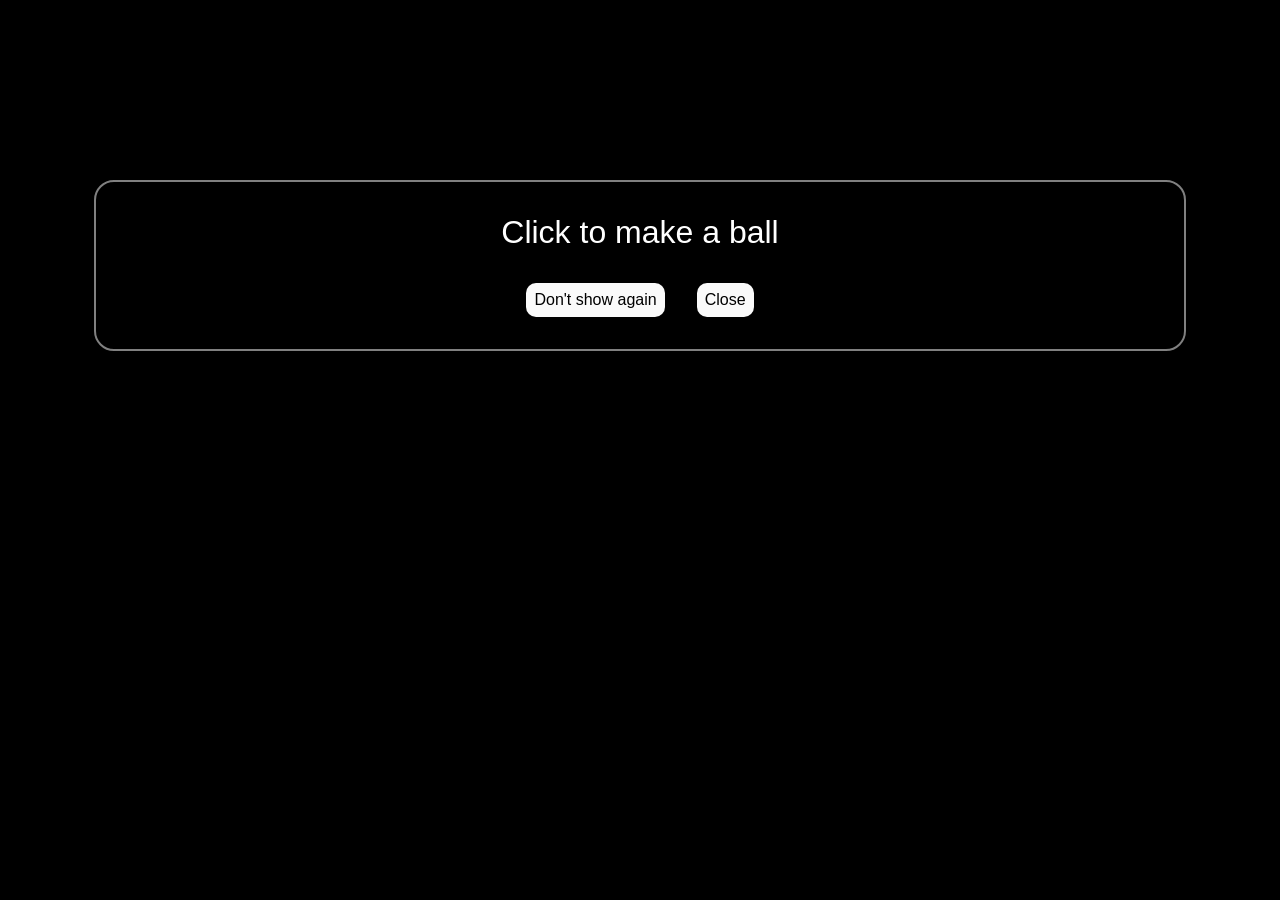
<file: 0/index.html>
<!DOCTYPE html>
<html lang="en">
<head>
  <meta charset="UTF-8">
  <meta name="viewport" content="width=device-width, initial-scale=1.0">
  <title>Document</title>
  <link rel="stylesheet" href="../global/style.css">
  <script defer type="module" src="app.js"></script>
  <script src="../global/popup.js"></script>
</head>
<body>
</body>
<script>
  popup('0', 'Click to make a ball')
</script>
</html>
</file>
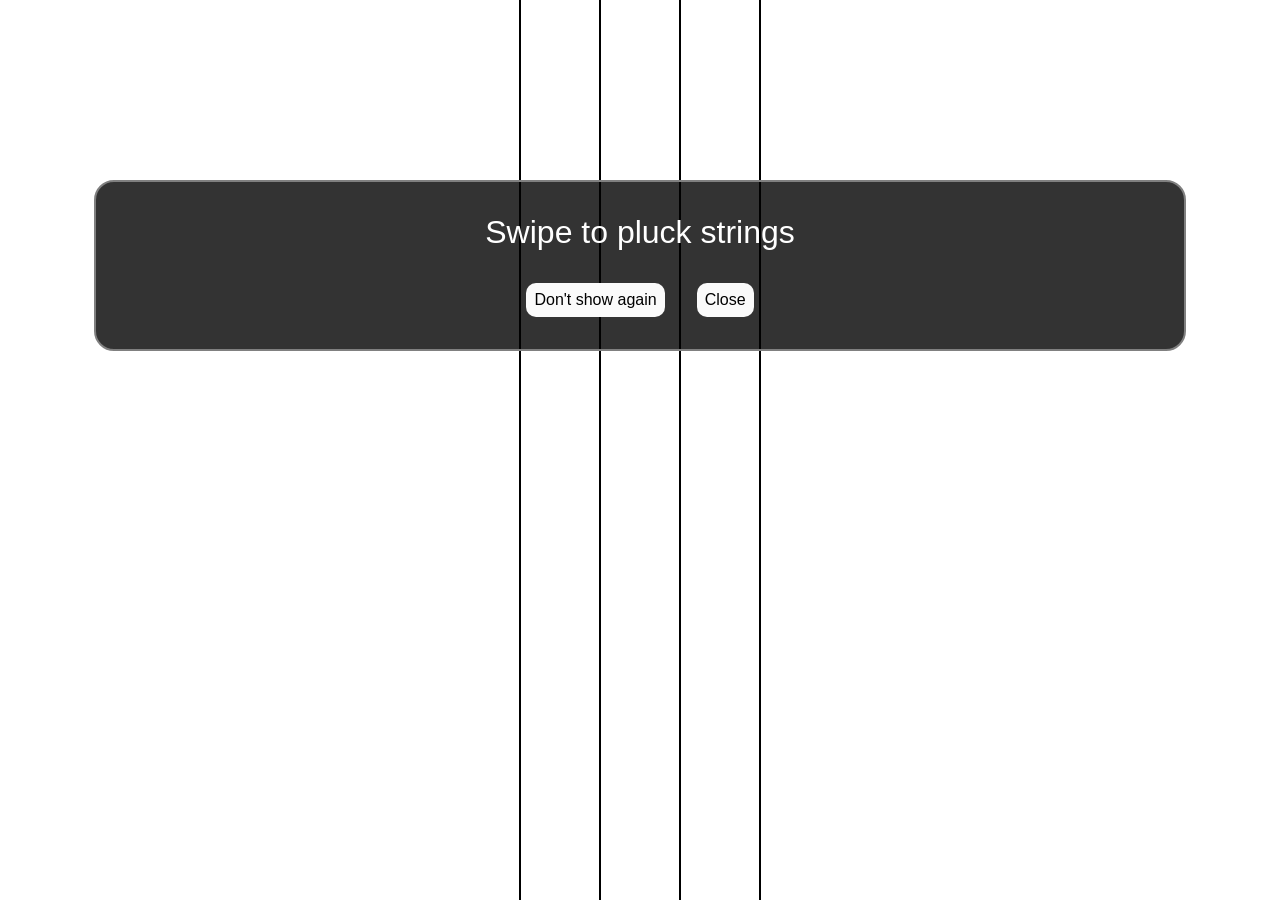
<file: 1/index.html>
<!DOCTYPE html>
<html lang="en">
<head>
  <meta charset="UTF-8">
  <meta name="viewport" content="width=device-width, initial-scale=1.0">
  <title>Document</title>
  <link rel="stylesheet" href="../global/style.css">
  <script defer type="module" src="app.js"></script>
  <script src="../global/popup.js"></script>
</head>
<body>
</body>
<script>
  popup('1', 'Swipe to pluck strings')
</script>
</html>
</file>
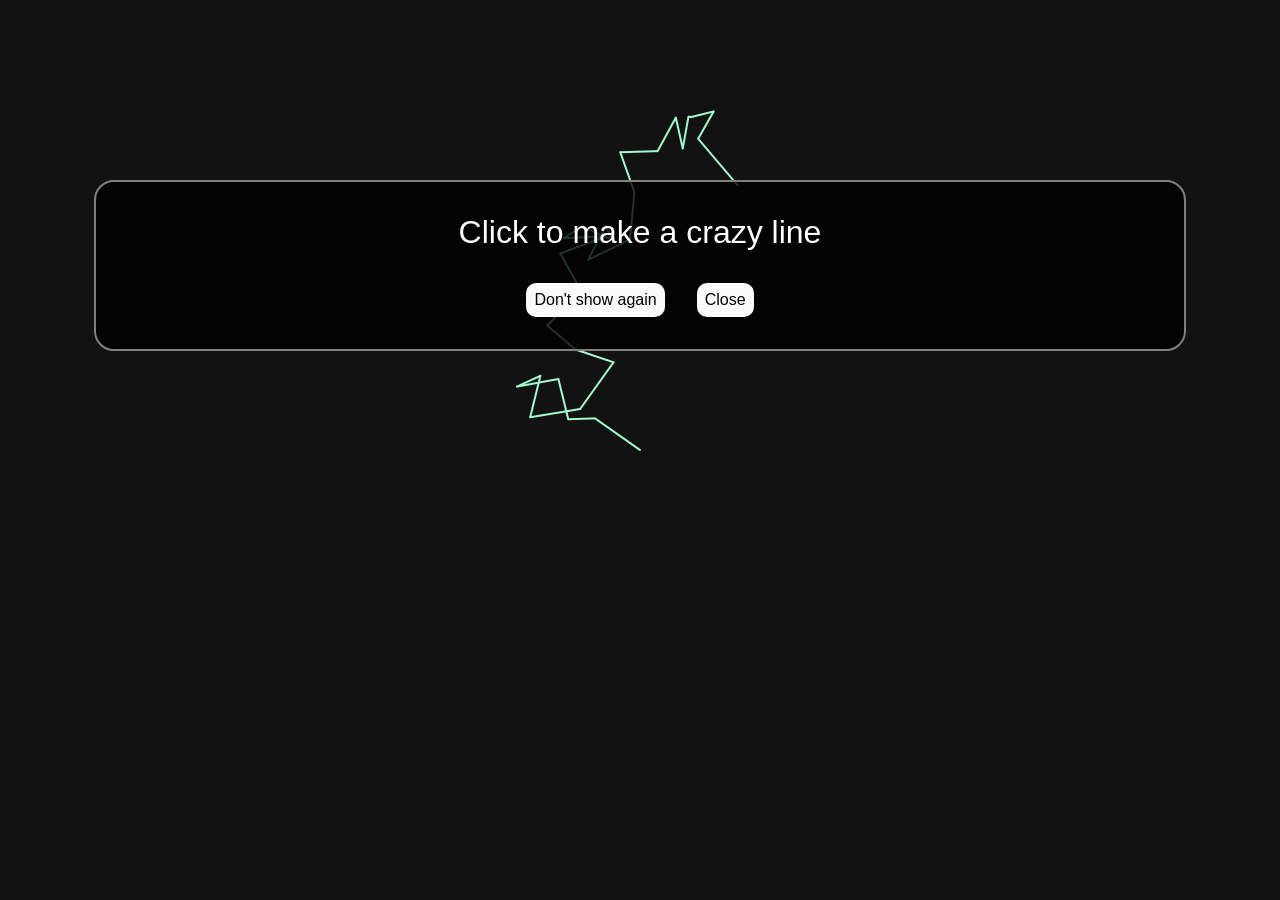
<file: 10/index.html>
<!DOCTYPE html>
<html lang="en">
<head>
  <meta charset="UTF-8">
  <meta name="viewport" content="width=device-width, initial-scale=1.0">
  <title>Document</title>
  <link rel="stylesheet" href="../global/style.css">
  <script defer type="module" src="app.js"></script>
  <script src="../global/popup.js"></script>
</head>
<body>
</body>
<script>
  popup('10', 'Click to make a crazy line')
</script>
</html>
</file>
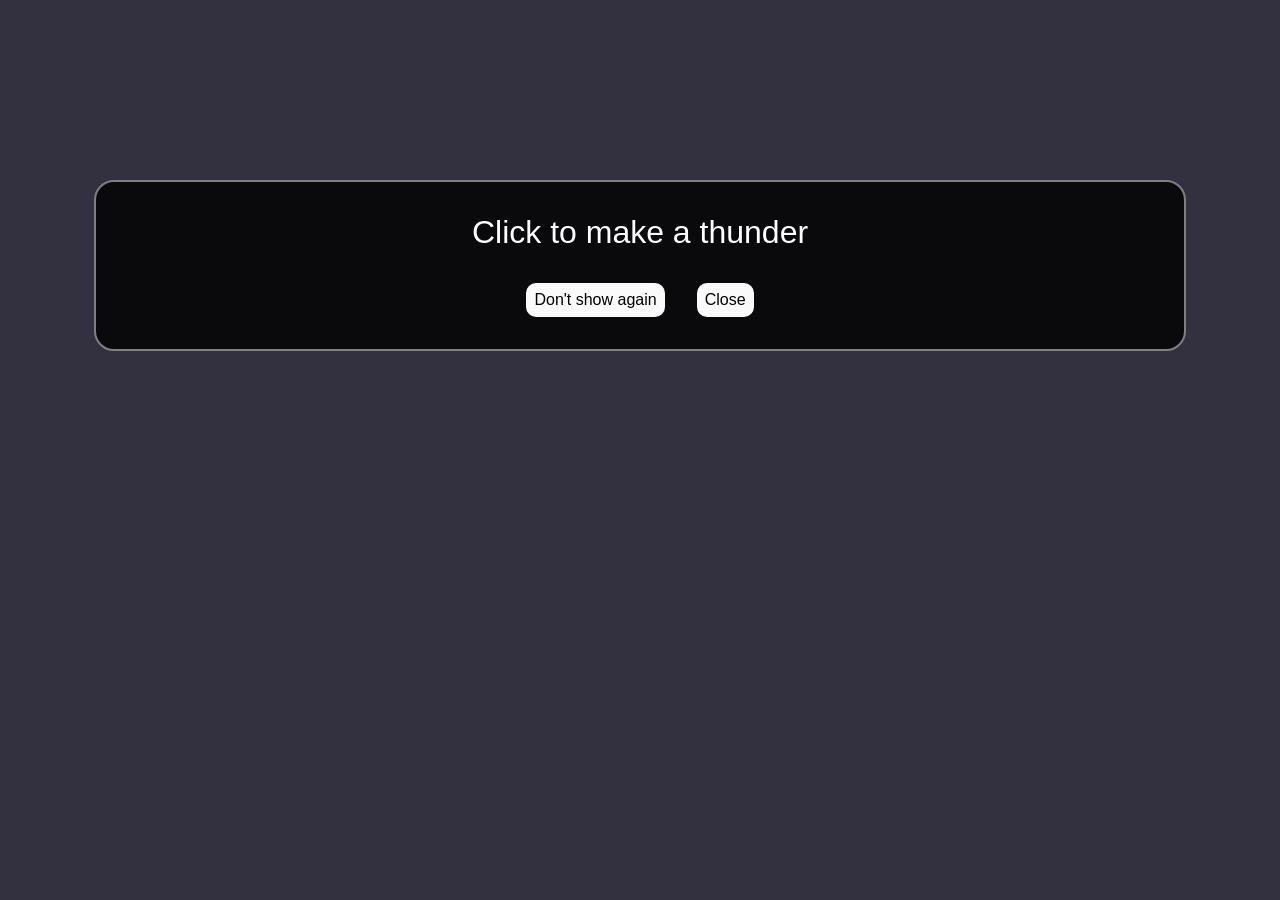
<file: 11/index.html>
<!DOCTYPE html>
<html lang="en">
<head>
  <meta charset="UTF-8">
  <meta name="viewport" content="width=device-width, initial-scale=1.0">
  <title>Document</title>
  <link rel="stylesheet" href="../global/style.css">
  <script defer type="module" src="app.js"></script>
  <script src="../global/popup.js"></script>
</head>
<body>
</body>
<script>
  popup('11', 'Click to make a thunder')
</script>
</html>
</file>
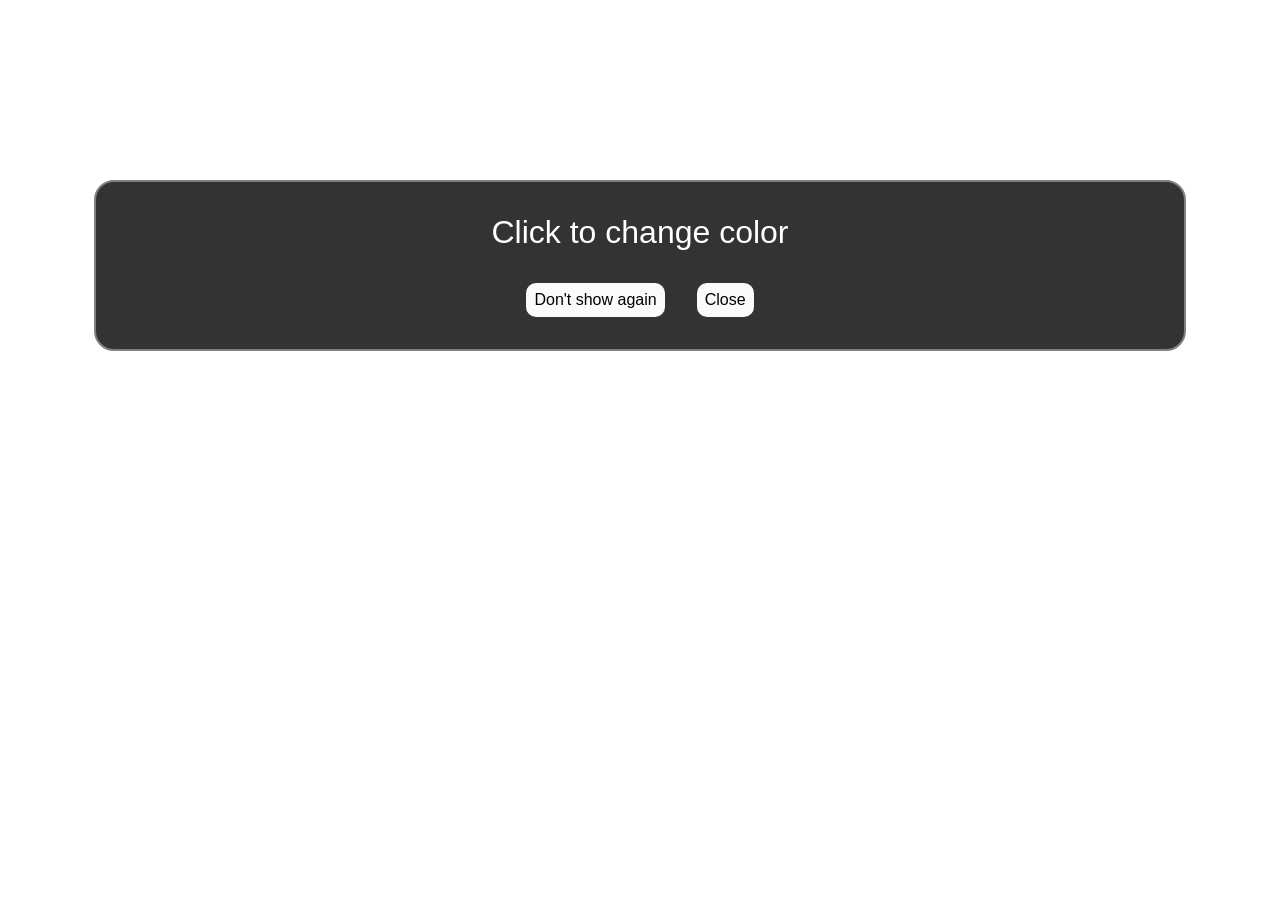
<file: 2/index.html>
<!DOCTYPE html>
<html lang="en">
<head>
  <meta charset="UTF-8">
  <meta name="viewport" content="width=device-width, initial-scale=1.0">
  <title>Document</title>
  <link rel="stylesheet" href="../global/style.css">
  <script defer type="module" src="app.js"></script>
  <script src="../global/popup.js"></script>
</head>
<body>
</body>
<script>
  popup('2', 'Click to change color')
</script>
</html>
</file>
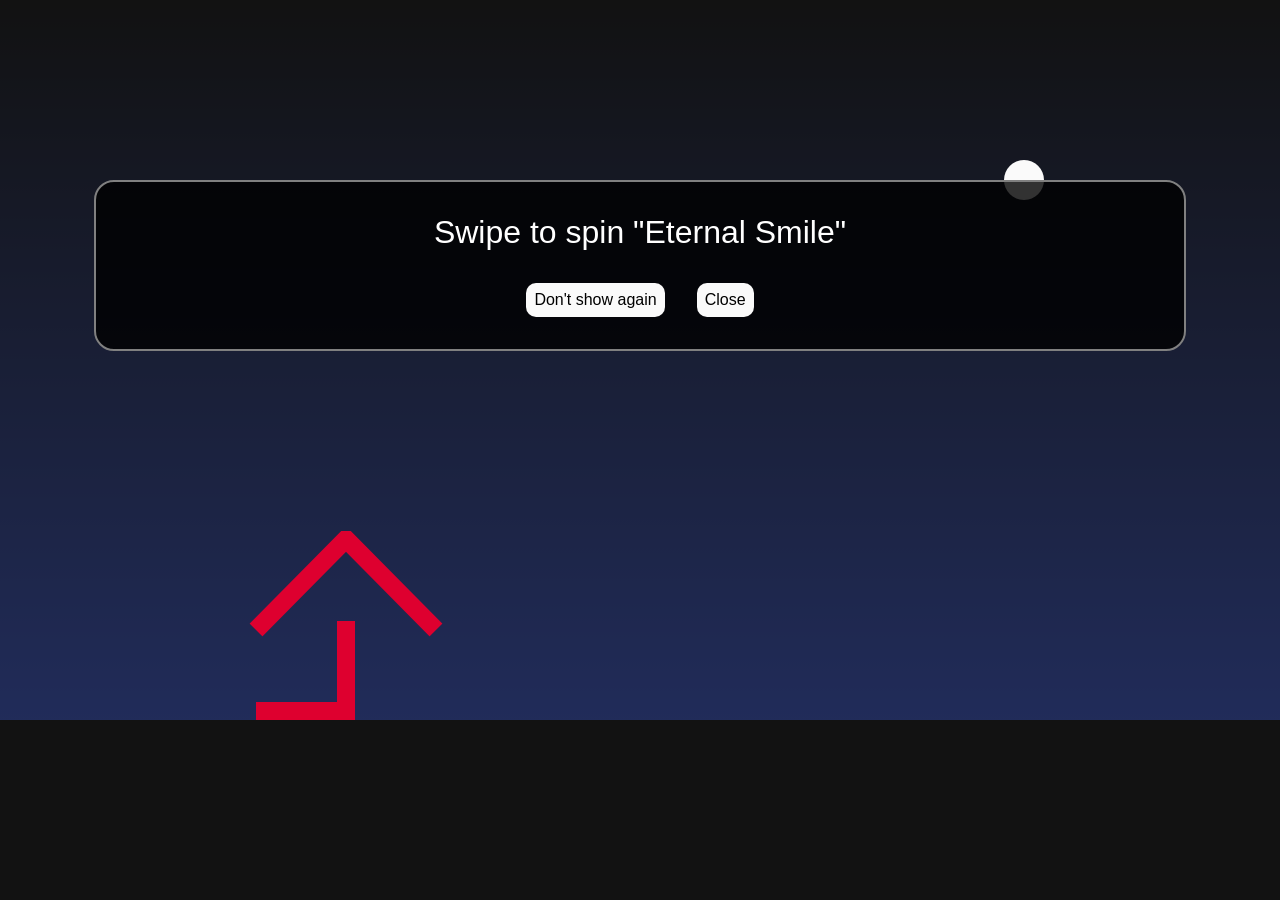
<file: 3/index.html>
<!DOCTYPE html>
<html lang="en">
<head>
  <meta charset="UTF-8">
  <meta name="viewport" content="width=device-width, initial-scale=1.0">
  <title>Document</title>
  <link rel="stylesheet" href="../global/style.css">
  <script defer type="module" src="app.js"></script>
  <script src="../global/popup.js"></script>
</head>
<body>
</body>
<script>
  popup('3', 'Swipe to spin "Eternal Smile"')
</script>
</html>
</file>
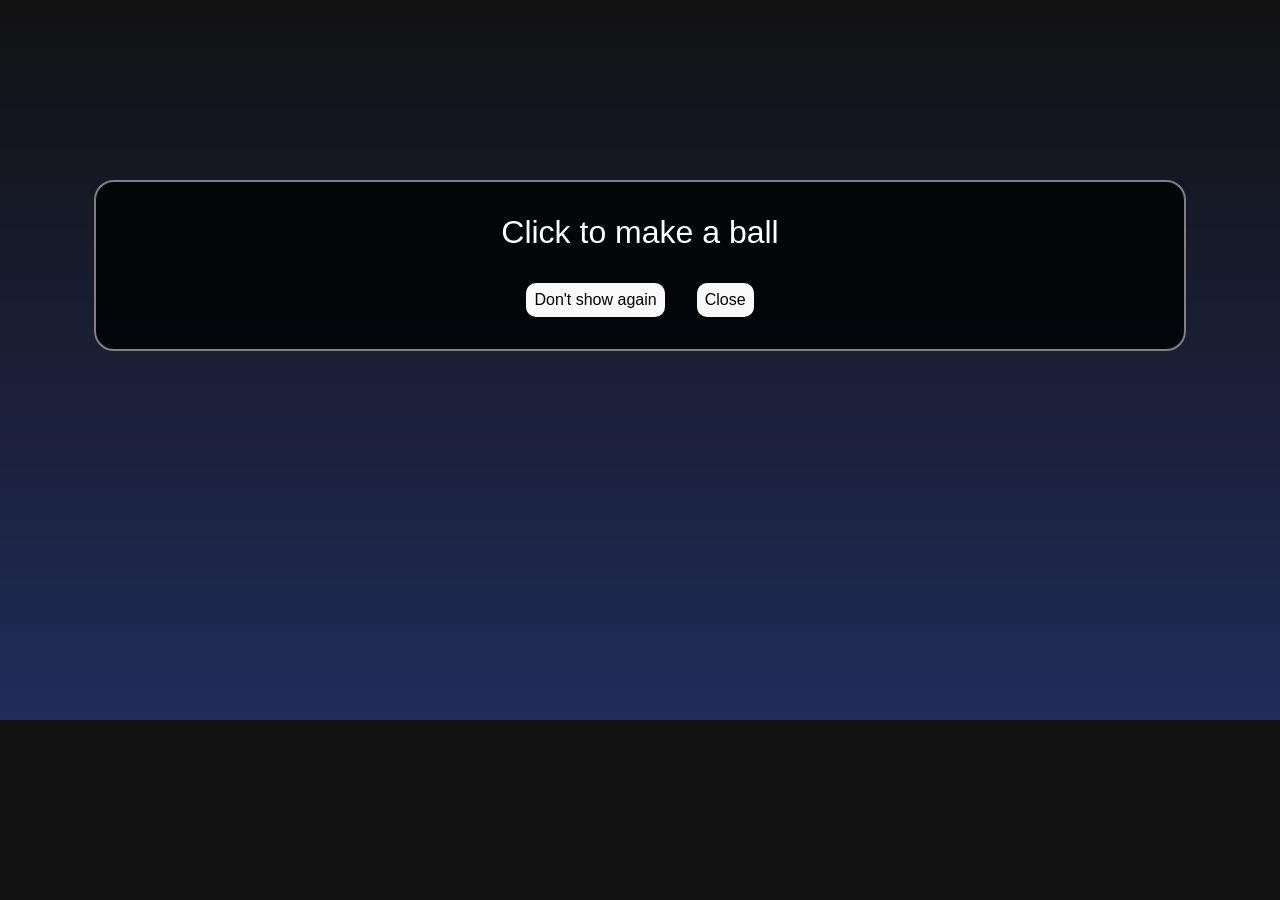
<file: 4/index.html>
<!DOCTYPE html>
<html lang="en">
<head>
  <meta charset="UTF-8">
  <meta name="viewport" content="width=device-width, initial-scale=1.0">
  <title>Document</title>
  <link rel="stylesheet" href="../global/style.css">
  <script defer type="module" src="app.js"></script>
  <script src="../global/popup.js"></script>
</head>
<body>
</body>
<script>
  popup('4', 'Click to make a ball')
</script>
</html>
</file>
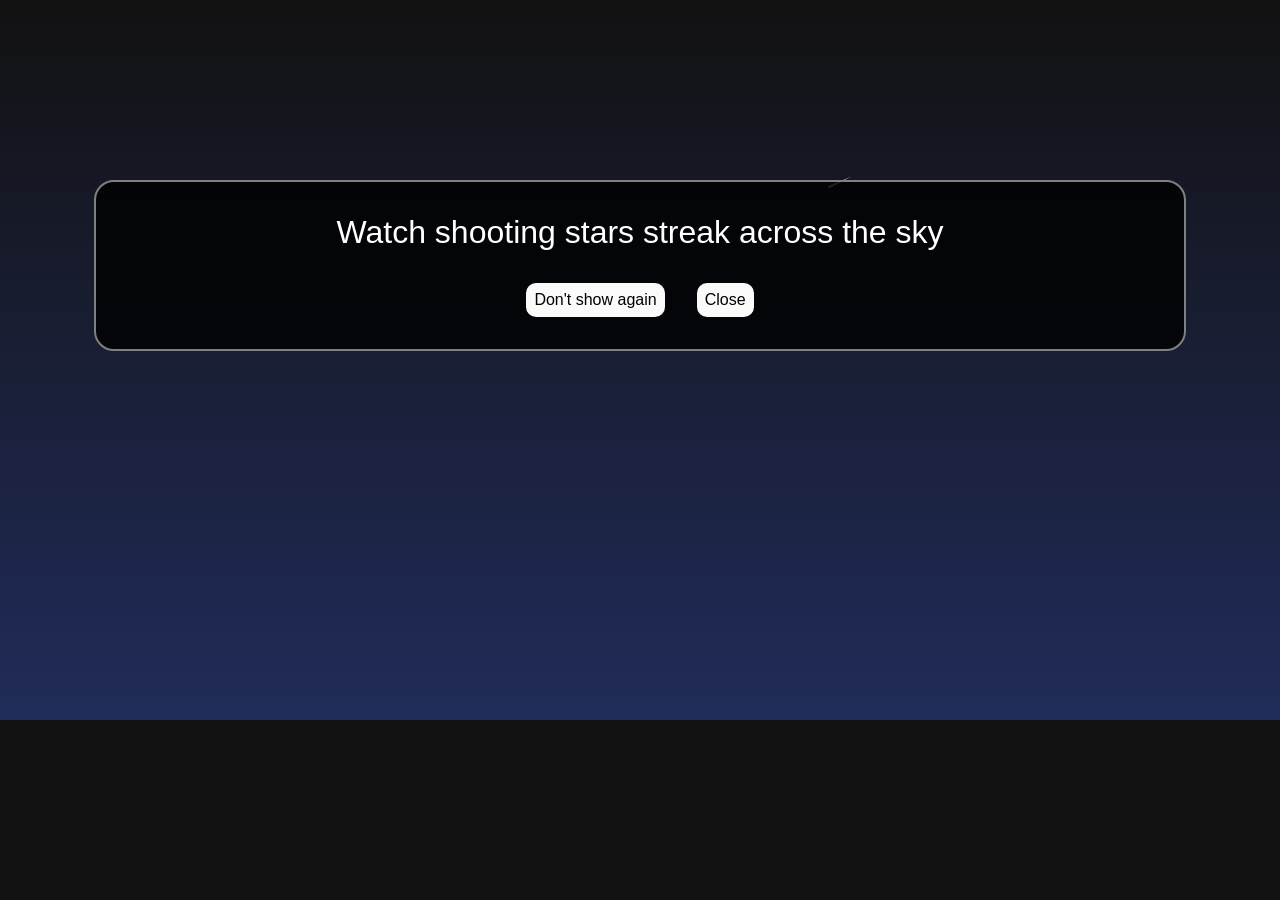
<file: 5/index.html>
<!DOCTYPE html>
<html lang="en">
<head>
  <meta charset="UTF-8">
  <meta name="viewport" content="width=device-width, initial-scale=1.0">
  <title>Document</title>
  <link rel="stylesheet" href="../global/style.css">
  <script defer type="module" src="app.js"></script>
  <script src="../global/popup.js"></script>
</head>
<body>
</body>
<script>
  popup('5', 'Watch shooting stars streak across the sky')
</script>
</html>
</file>
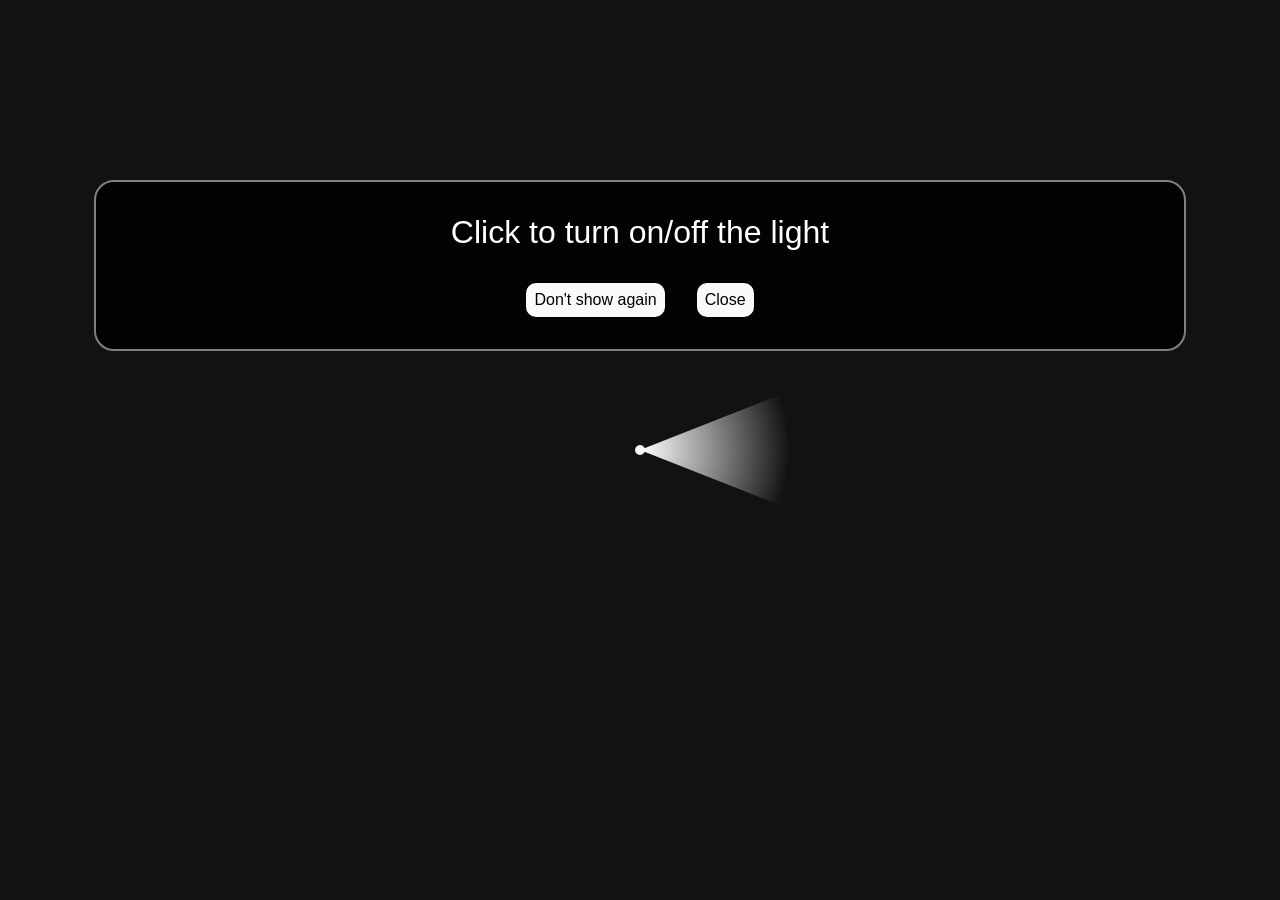
<file: 6/index.html>
<!DOCTYPE html>
<html lang="en">
<head>
  <meta charset="UTF-8">
  <meta name="viewport" content="width=device-width, initial-scale=1.0">
  <title>Document</title>
  <link rel="stylesheet" href="../global/style.css">
  <script defer type="module" src="app.js"></script>
  <script src="../global/popup.js"></script>
</head>
<body>
</body>
<script>
  popup('6', 'Click to turn on/off the light')
</script>
</html>
</file>
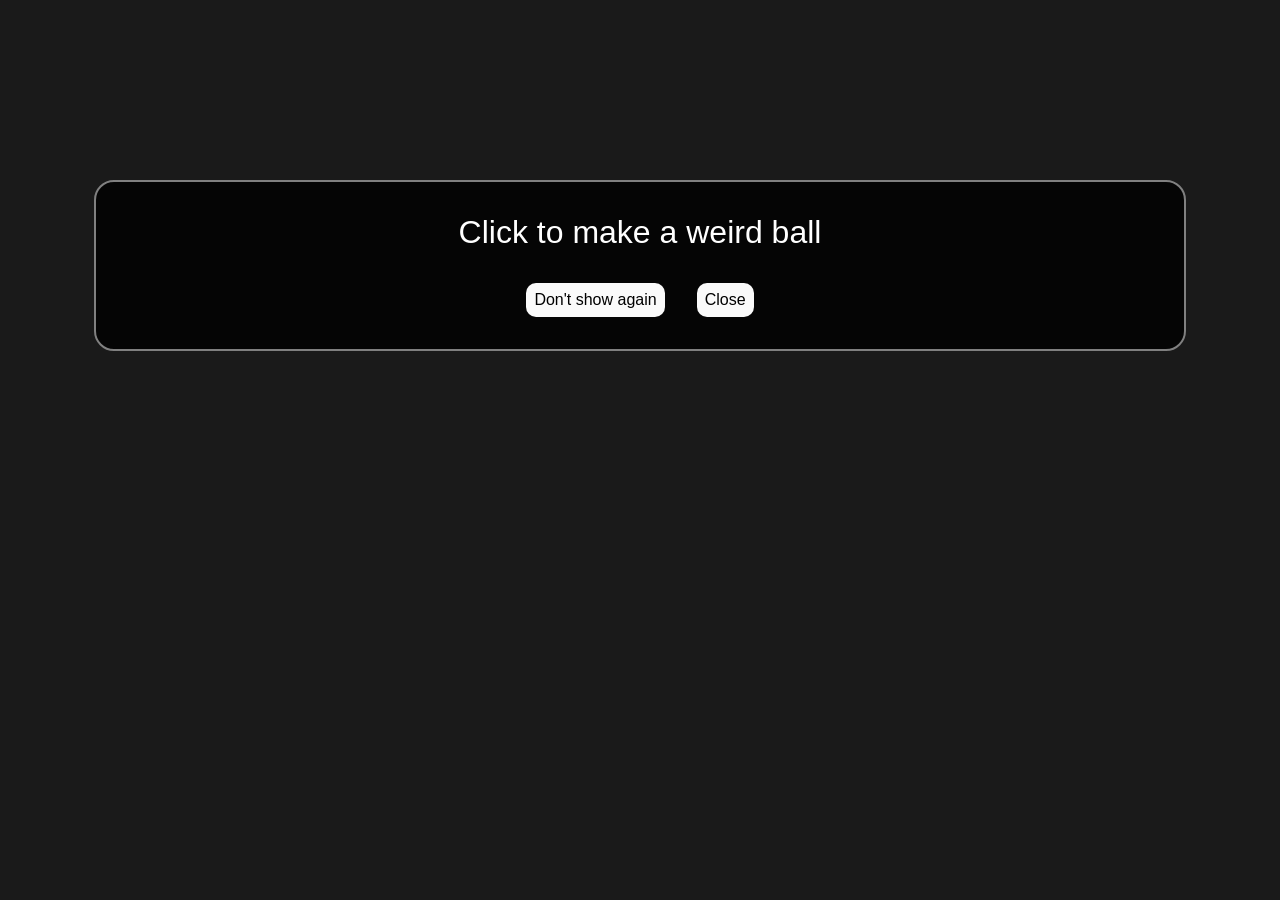
<file: 7/index.html>
<!DOCTYPE html>
<html lang="en">
<head>
  <meta charset="UTF-8">
  <meta name="viewport" content="width=device-width, initial-scale=1.0">
  <title>Document</title>
  <link rel="stylesheet" href="../global/style.css">
  <script defer type="module" src="app.js"></script>
  <script src="../global/popup.js"></script>
</head>
<body>
  <canvas id="main"></canvas>
</body>
<script>
  popup('7', 'Click to make a weird ball')
</script>
</html>
</file>
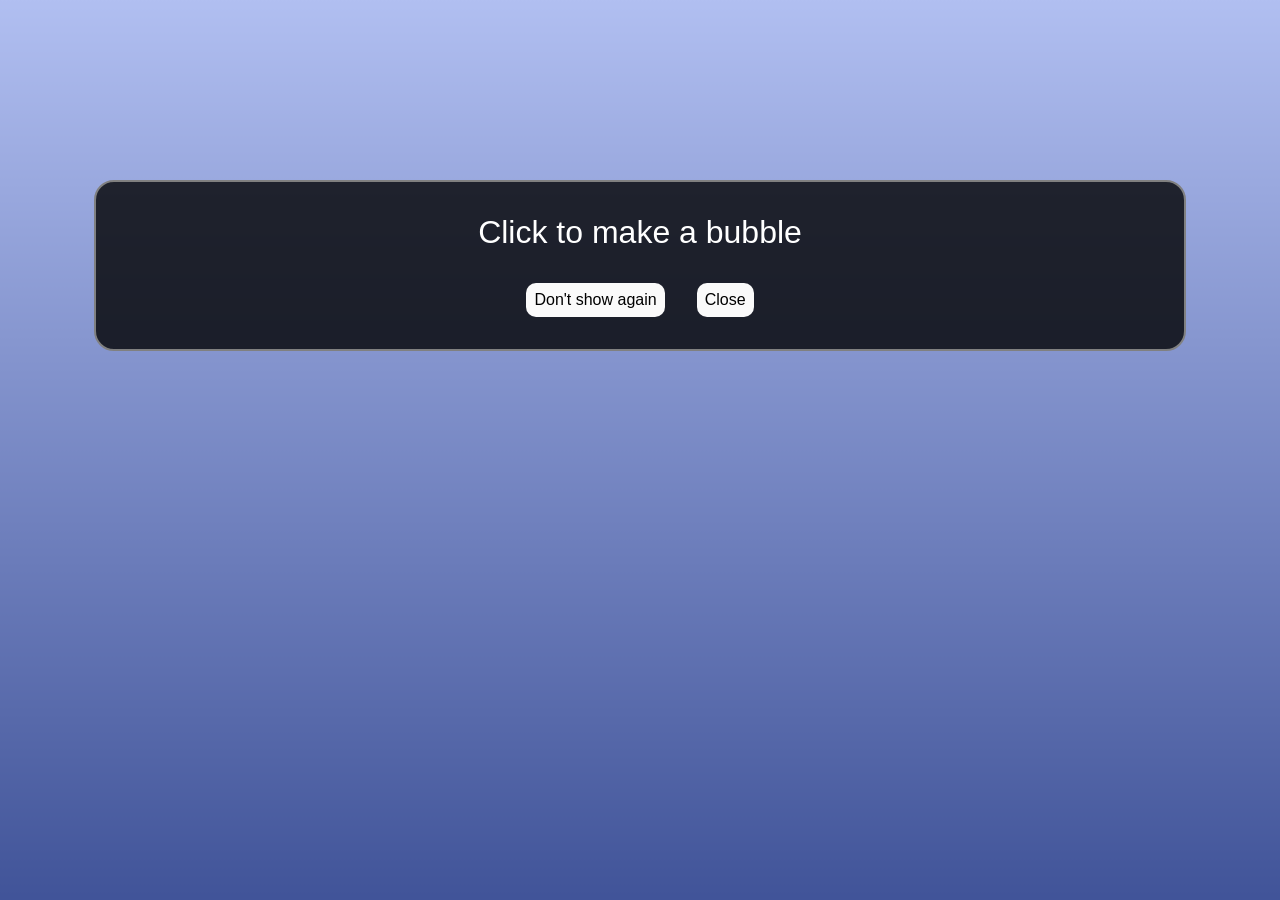
<file: 8/index.html>
<!DOCTYPE html>
<html lang="en">
<head>
  <meta charset="UTF-8">
  <meta name="viewport" content="width=device-width, initial-scale=1.0">
  <title>Document</title>
  <link rel="stylesheet" href="../global/style.css">
  <script defer type="module" src="app.js"></script>
  <script src="../global/popup.js"></script>
</head>
<body>
</body>
<script>
  popup('8', 'Click to make a bubble')
</script>
</html>
</file>
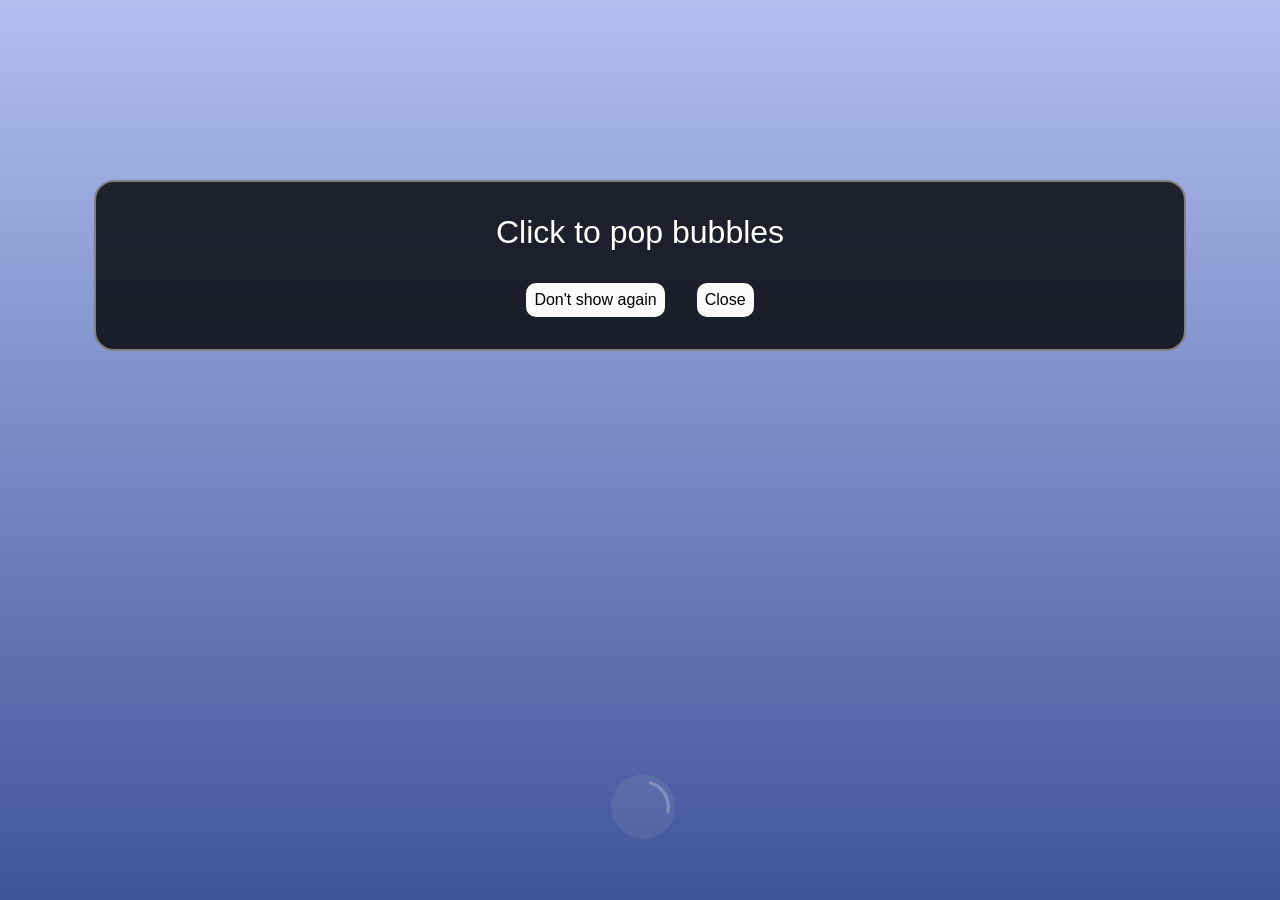
<file: 9/index.html>
<!DOCTYPE html>
<html lang="en">
<head>
  <meta charset="UTF-8">
  <meta name="viewport" content="width=device-width, initial-scale=1.0">
  <title>Document</title>
  <link rel="stylesheet" href="../global/style.css">
  <script defer type="module" src="app.js"></script>
  <script src="../global/popup.js"></script>
</head>
<body>
</body>
<script>
  popup('9', 'Click to pop bubbles')
</script>
</html>
</file>
<file: global/style.css>
canvas {
  position: absolute;
  top: 0;
  left: 0;
  right: 0;
  bottom: 0;
  width: 100%;
  height: 100%;
}

.popup {
  position: fixed;
  width: 80%;
  top: 20%;
  left: 50%;
  transform: translate(-50%, 0);
  padding: 2rem;
  background-color: rgba(0,0,0,0.8);
  border-radius: 20px;
  border: 2px solid #808080;
  display: flex;
  justify-content: center;
  align-items: center;
  z-index: 1000;
  color: white;
  font-family: sans-serif;
  font-size: 2rem;
  text-align: center;
  translate: 0.5s;
}

.popup .buttons {
  display: flex;
  gap: 2rem;
  justify-content: center;
  align-items: center;
  margin-top: 2rem;
}

.popup button {
  background-color: #fafafa;
  color: #000;
  border: none;
  padding: 0.5rem;
  border-radius: 10px;
  font-size: 1rem;
  cursor: pointer;
}
</file>
